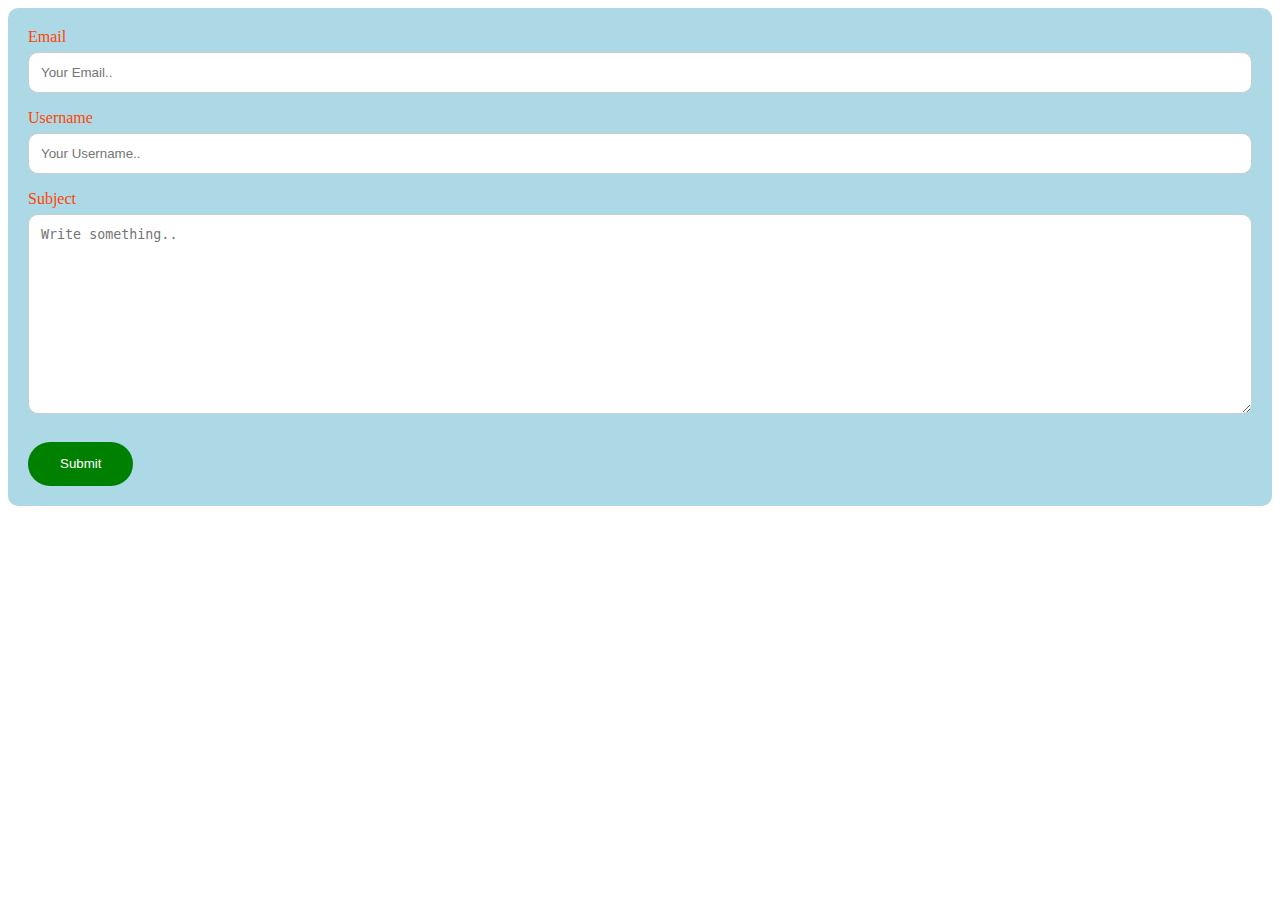
<file: portfolio/contactform/contactform.html>
<!DOCTYPE html>
<html lang="en">
<head>
    <meta charset="UTF-8">
    <meta name="viewport" content="width=device-width, initial-scale=1.0">
    <meta http-equiv="X-UA-Compatible" content="ie=edge">
    
<link rel="stylesheet" href="contactform.css">

    <title>Review/comment form</title>
    <script>
        function feedback(){
            var formInput=document.getElementById("finput");
            var nameCollector=prompt("Enter Your Name!!","");
            var x= /^(([^<>()\[\]\.,;:\s@\"]+(\.[^<>()\[\]\.,;:\s@\"]+)*)|(\".+\"))@(([^<>()[\]\.,;:\s@\"]+\.)+[^<>()[\]\.,;:\s@\"]{2,})$/i;
          if(formInput.value.match(x)){
            alert(nameCollector +" Thanks for the Review,it will be delivered to the Response Team!!!");
          }
          else
          alert("Fill in all Fields Correctly!!!");
          }
          </script>
   
  </head>
  <body>


<div class="contact-form">
    <form name="contactForm" action="mail.php" method="POST"></form>
  
<label for="email" name="finput">Email</label>
      <input type="text" id="finput" name="email" placeholder="Your Email.." required=" ">

      <label for="username" name="finput">Username</label>
      <input type="text" id="finput" name="username" placeholder="Your Username.." required=" ">
  
      <label for="subject" name="subject">Subject</label>
      <textarea  name="subject" placeholder="Write something.." style="height:200px"></textarea>
  
      <button class="btn" onclick="feedback()">Submit</button>
  
    </form>
  </div>
  </body>
</file>
<file: portfolio/contactform/contactform.css>
/* Style inputs with type="text", select elements and textareas */
input[type=text], select, textarea {
    width: 100%; /* Full width */
    padding: 12px; /* Some padding */ 
    border: 1px solid #ccc; /* Gray border */
    border-radius: 10px; /* Rounded borders */
    box-sizing: border-box; /* Make sure that padding and width stays in place */
    margin-top: 6px; /* Add a top margin */
    margin-bottom: 16px; /* Bottom margin */
    resize: vertical /* Allow the user to vertically resize the textarea (not horizontally) */
  }
  
 
  /* Add a background color and some padding around the form */
  .contact-form {
    border-radius: 5px;
    background-color:lightblue;
    padding: 20px;
    border-radius: 10px;
    color:orangered ;
  }

  .btn {
    padding: 0.9rem 2rem;
    margin-top: 0.5rem;
    outline: none;
    border: none;
    border-radius: 3rem;
    background: green;
    color: #fff;
    transition: all 0.3s ease-out;
    backface-visibility: hidden; }
    .btn:hover {
      transform: translateY(-7px);
      box-shadow: 0 1rem 2rem rgba(0, 0, 0, 0.2);
      background: #510a32; }
    .btn:active {
      transform: translateY(-5px);
      box-shadow: 2.5rem 1rem rgba(0, 0, 0, 0.2); }
</file>
